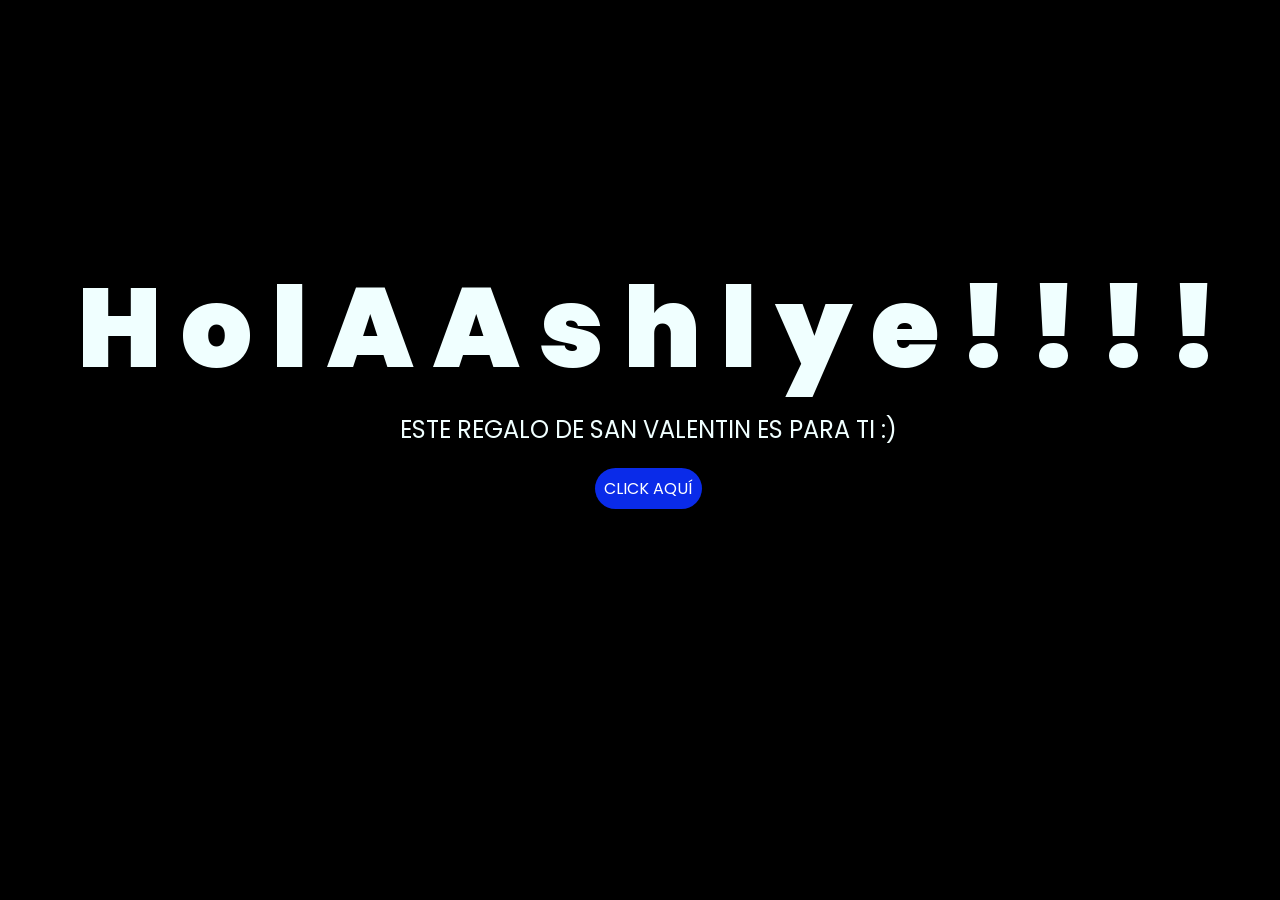
<file: index.html>
<!DOCTYPE html>
<html lang="es">

<head>
    <meta charset="UTF-8">
    <meta http-equiv="X-UA-Compatible" content="IE=edge">
    <meta name="viewport" content="width=device-width, initial-scale=1.0">
    <link rel="stylesheet" href="css/style.css">
    <link rel="icon" href="img/flowers.png" type="image/x-icon">
    <title>Flowers</title>
</head>

<body>
    <div class="greetings">
        <span>H</span>
        <span>o</span>
        <span>l</span>
        <span>A</span>
        <span></span>
        <span> </span>
        <span>A</span>
        <span>s</span>
        <span>h</span>
        <span>l</span>
        <span>y</span>
        <span>e</span>
        <span>!</span>
        <span>!</span>
        <span>!</span>
        <span>!</span>
    </div>
    <div class="description">
        <span>ESTE REGALO DE SAN VALENTIN ES PARA TI :)</span>
    </div>
    <div class="button">
        <button class="botones">
            <a href="flower.html" style="color: #fff;">CLICK AQUÍ</a>
        </button>
    </div>

</body>

</html>
</file>
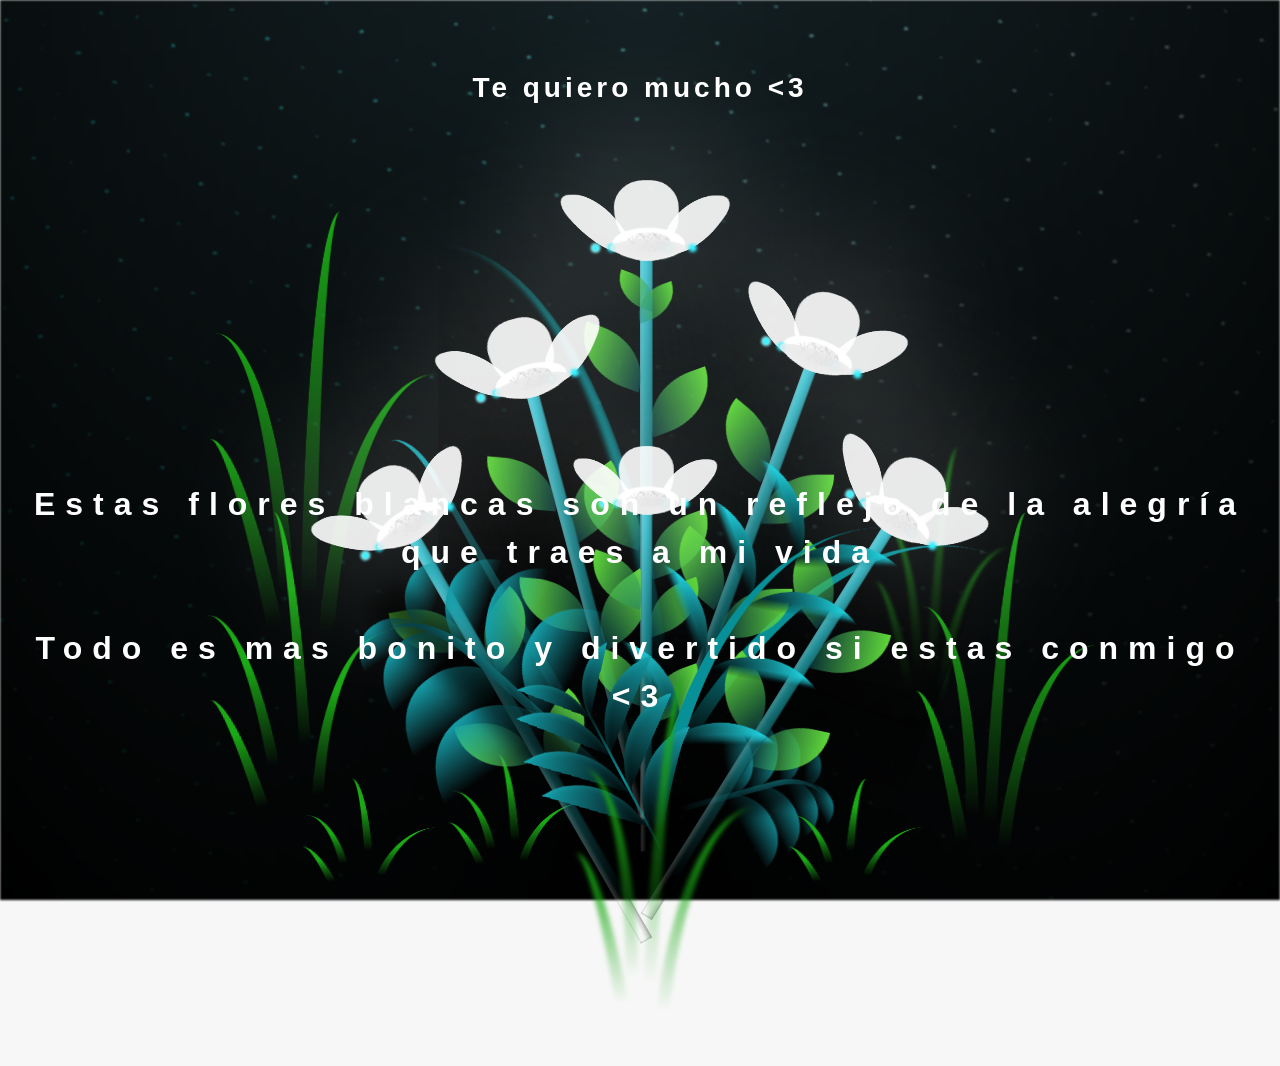
<file: flower.html>
<!DOCTYPE html>
<html lang="es">
  <head>
    <meta charset="UTF-8" />
    <meta http-equiv="X-UA-Compatible" content="IE=edge" />
    <meta name="viewport" content="width=device-width, initial-scale=1.0" />
    <link rel="stylesheet" href="css/main.css" />
    <link rel="icon" href="img/flowers.png" type="image/x-icon" />
    <title>Flower</title>
  </head>
  <body class="container">
    <audio src="sound/d4vd-HereWithMeOfficialMusicVideo.mp3" autoplay></audio>
    <div id="lyrics">
     
    </div>
    <h1 class="titulo">Estas flores blancas son un reflejo de la alegría que traes a mi vida<br> <br>
      Todo es mas bonito y divertido si estas conmigo <3 </h1>
  
    <div class="night"></div>
    <div class="flowers">
      <div class="flower flower--1">
        <div class="flower__leafs flower__leafs--1">
          <div class="flower__leaf flower__leaf--1"></div>
          <div class="flower__leaf flower__leaf--2"></div>
          <div class="flower__leaf flower__leaf--3"></div>
          <div class="flower__leaf flower__leaf--4"></div>
          <div class="flower__white-circle"></div>

          <div class="flower__light flower__light--1"></div>
          <div class="flower__light flower__light--2"></div>
          <div class="flower__light flower__light--3"></div>
          <div class="flower__light flower__light--4"></div>
          <div class="flower__light flower__light--5"></div>
          <div class="flower__light flower__light--6"></div>
          <div class="flower__light flower__light--7"></div>
          <div class="flower__light flower__light--8"></div>
        </div>
        <div class="flower__line">
          <div class="flower__line__leaf flower__line__leaf--1"></div>
          <div class="flower__line__leaf flower__line__leaf--2"></div>
          <div class="flower__line__leaf flower__line__leaf--3"></div>
          <div class="flower__line__leaf flower__line__leaf--4"></div>
          <div class="flower__line__leaf flower__line__leaf--5"></div>
          <div class="flower__line__leaf flower__line__leaf--6"></div>
        </div>
      </div>

      <div class="flower flower--2">
        <div class="flower__leafs flower__leafs--2">
          <div class="flower__leaf flower__leaf--1"></div>
          <div class="flower__leaf flower__leaf--2"></div>
          <div class="flower__leaf flower__leaf--3"></div>
          <div class="flower__leaf flower__leaf--4"></div>
          <div class="flower__white-circle"></div>

          <div class="flower__light flower__light--1"></div>
          <div class="flower__light flower__light--2"></div>
          <div class="flower__light flower__light--3"></div>
          <div class="flower__light flower__light--4"></div>
          <div class="flower__light flower__light--5"></div>
          <div class="flower__light flower__light--6"></div>
          <div class="flower__light flower__light--7"></div>
          <div class="flower__light flower__light--8"></div>
        </div>
        <div class="flower__line">
          <div class="flower__line__leaf flower__line__leaf--1"></div>
          <div class="flower__line__leaf flower__line__leaf--2"></div>
          <div class="flower__line__leaf flower__line__leaf--3"></div>
          <div class="flower__line__leaf flower__line__leaf--4"></div>
        </div>
      </div>

      <div class="flower flower--3">
        <div class="flower__leafs flower__leafs--3">
          <div class="flower__leaf flower__leaf--1"></div>
          <div class="flower__leaf flower__leaf--2"></div>
          <div class="flower__leaf flower__leaf--3"></div>
          <div class="flower__leaf flower__leaf--4"></div>
          <div class="flower__white-circle"></div>

          <div class="flower__light flower__light--1"></div>
          <div class="flower__light flower__light--2"></div>
          <div class="flower__light flower__light--3"></div>
          <div class="flower__light flower__light--4"></div>
          <div class="flower__light flower__light--5"></div>
          <div class="flower__light flower__light--6"></div>
          <div class="flower__light flower__light--7"></div>
          <div class="flower__light flower__light--8"></div>
        </div>
        <div class="flower__line">
          <div class="flower__line__leaf flower__line__leaf--1"></div>
          <div class="flower__line__leaf flower__line__leaf--2"></div>
          <div class="flower__line__leaf flower__line__leaf--3"></div>
          <div class="flower__line__leaf flower__line__leaf--4"></div>
        </div>
      </div>


      <div class="flower flower--4">
        <div class="flower__leafs flower__leafs--4">
          <div class="flower__leaf flower__leaf--1"></div>
          <div class="flower__leaf flower__leaf--2"></div>
          <div class="flower__leaf flower__leaf--3"></div>
          <div class="flower__leaf flower__leaf--4"></div>
          <div class="flower__white-circle"></div>

          <div class="flower__light flower__light--1"></div>
          <div class="flower__light flower__light--2"></div>
          <div class="flower__light flower__light--3"></div>
          <div class="flower__light flower__light--4"></div>
          <div class="flower__light flower__light--5"></div>
          <div class="flower__light flower__light--6"></div>
          <div class="flower__light flower__light--7"></div>
          <div class="flower__light flower__light--8"></div>
        </div>
        <div class="flower__line">
          <div class="flower__line__leaf flower__line__leaf--1"></div>
          <div class="flower__line__leaf flower__line__leaf--2"></div>
          <div class="flower__line__leaf flower__line__leaf--3"></div>
          <div class="flower__line__leaf flower__line__leaf--4"></div>
        </div>
      </div>

      <div class="flower flower--5">
        <div class="flower__leafs flower__leafs--5">
          <div class="flower__leaf flower__leaf--1"></div>
          <div class="flower__leaf flower__leaf--2"></div>
          <div class="flower__leaf flower__leaf--3"></div>
          <div class="flower__leaf flower__leaf--4"></div>
          <div class="flower__white-circle"></div>

          <div class="flower__light flower__light--1"></div>
          <div class="flower__light flower__light--2"></div>
          <div class="flower__light flower__light--3"></div>
          <div class="flower__light flower__light--4"></div>
          <div class="flower__light flower__light--5"></div>
          <div class="flower__light flower__light--6"></div>
          <div class="flower__light flower__light--7"></div>
          <div class="flower__light flower__light--8"></div>
        </div>
        <div class="flower__line">
          <div class="flower__line__leaf flower__line__leaf--1"></div>
          <div class="flower__line__leaf flower__line__leaf--2"></div>
          <div class="flower__line__leaf flower__line__leaf--3"></div>
          <div class="flower__line__leaf flower__line__leaf--4"></div>
        </div>
      </div>

      <div class="flower flower--6">
        <div class="flower__leafs flower__leafs--6">
          <div class="flower__leaf flower__leaf--1"></div>
          <div class="flower__leaf flower__leaf--2"></div>
          <div class="flower__leaf flower__leaf--3"></div>
          <div class="flower__leaf flower__leaf--4"></div>
          <div class="flower__white-circle"></div>

          <div class="flower__light flower__light--1"></div>
          <div class="flower__light flower__light--2"></div>
          <div class="flower__light flower__light--3"></div>
          <div class="flower__light flower__light--4"></div>
          <div class="flower__light flower__light--5"></div>
          <div class="flower__light flower__light--6"></div>
          <div class="flower__light flower__light--7"></div>
          <div class="flower__light flower__light--8"></div>
        </div>
        <div class="flower__line">
          <div class="flower__line__leaf flower__line__leaf--1"></div>
          <div class="flower__line__leaf flower__line__leaf--2"></div>
          <div class="flower__line__leaf flower__line__leaf--3"></div>
          <div class="flower__line__leaf flower__line__leaf--4"></div>
        </div>
      </div>
      <div class="grow-ans" style="--d: 1.2s">
        <div class="flower__g-long">
          <div class="flower__g-long__top"></div>
          <div class="flower__g-long__bottom"></div>
        </div>
      </div>

      <div class="growing-grass">
        <div class="flower__grass flower__grass--1">
          <div class="flower__grass--top"></div>
          <div class="flower__grass--bottom"></div>
          <div class="flower__grass__leaf flower__grass__leaf--1"></div>
          <div class="flower__grass__leaf flower__grass__leaf--2"></div>
          <div class="flower__grass__leaf flower__grass__leaf--3"></div>
          <div class="flower__grass__leaf flower__grass__leaf--4"></div>
          <div class="flower__grass__leaf flower__grass__leaf--5"></div>
          <div class="flower__grass__leaf flower__grass__leaf--6"></div>
          <div class="flower__grass__leaf flower__grass__leaf--7"></div>
          <div class="flower__grass__leaf flower__grass__leaf--8"></div>
          <div class="flower__grass__overlay"></div>
        </div>
      </div>

      <div class="growing-grass">
        <div class="flower__grass flower__grass--2">
          <div class="flower__grass--top"></div>
          <div class="flower__grass--bottom"></div>
          <div class="flower__grass__leaf flower__grass__leaf--1"></div>
          <div class="flower__grass__leaf flower__grass__leaf--2"></div>
          <div class="flower__grass__leaf flower__grass__leaf--3"></div>
          <div class="flower__grass__leaf flower__grass__leaf--4"></div>
          <div class="flower__grass__leaf flower__grass__leaf--5"></div>
          <div class="flower__grass__leaf flower__grass__leaf--6"></div>
          <div class="flower__grass__leaf flower__grass__leaf--7"></div>
          <div class="flower__grass__leaf flower__grass__leaf--8"></div>
          <div class="flower__grass__overlay"></div>
        </div>
      </div>

      <div class="grow-ans" style="--d: 2.4s">
        <div class="flower__g-right flower__g-right--1">
          <div class="leaf"></div>
        </div>
      </div>

      <div class="grow-ans" style="--d: 2.8s">
        <div class="flower__g-right flower__g-right--2">
          <div class="leaf"></div>
        </div>
      </div>

      <div class="grow-ans" style="--d: 2.8s">
        <div class="flower__g-front">
          <div
            class="flower__g-front__leaf-wrapper flower__g-front__leaf-wrapper--1"
          >
            <div class="flower__g-front__leaf"></div>
          </div>
          <div
            class="flower__g-front__leaf-wrapper flower__g-front__leaf-wrapper--2"
          >
            <div class="flower__g-front__leaf"></div>
          </div>
          <div
            class="flower__g-front__leaf-wrapper flower__g-front__leaf-wrapper--3"
          >
            <div class="flower__g-front__leaf"></div>
          </div>
          <div
            class="flower__g-front__leaf-wrapper flower__g-front__leaf-wrapper--4"
          >
            <div class="flower__g-front__leaf"></div>
          </div>
          <div
            class="flower__g-front__leaf-wrapper flower__g-front__leaf-wrapper--5"
          >
            <div class="flower__g-front__leaf"></div>
          </div>
          <div
            class="flower__g-front__leaf-wrapper flower__g-front__leaf-wrapper--6"
          >
            <div class="flower__g-front__leaf"></div>
          </div>
          <div
            class="flower__g-front__leaf-wrapper flower__g-front__leaf-wrapper--7"
          >
            <div class="flower__g-front__leaf"></div>
          </div>
          <div
            class="flower__g-front__leaf-wrapper flower__g-front__leaf-wrapper--8"
          >
            <div class="flower__g-front__leaf"></div>
          </div>
          <div class="flower__g-front__line"></div>
        </div>
      </div>

      <div class="grow-ans" style="--d: 3.2s">
        <div class="flower__g-fr">
          <div class="leaf"></div>
          <div class="flower__g-fr__leaf flower__g-fr__leaf--1"></div>
          <div class="flower__g-fr__leaf flower__g-fr__leaf--2"></div>
          <div class="flower__g-fr__leaf flower__g-fr__leaf--3"></div>
          <div class="flower__g-fr__leaf flower__g-fr__leaf--4"></div>
          <div class="flower__g-fr__leaf flower__g-fr__leaf--5"></div>
          <div class="flower__g-fr__leaf flower__g-fr__leaf--6"></div>
          <div class="flower__g-fr__leaf flower__g-fr__leaf--7"></div>
          <div class="flower__g-fr__leaf flower__g-fr__leaf--8"></div>
        </div>
      </div>

      <div class="long-g long-g--0">
        <div class="grow-ans" style="--d: 3s">
          <div class="leaf leaf--0"></div>
        </div>
        <div class="grow-ans" style="--d: 2.2s">
          <div class="leaf leaf--1"></div>
        </div>
        <div class="grow-ans" style="--d: 3.4s">
          <div class="leaf leaf--2"></div>
        </div>
        <div class="grow-ans" style="--d: 3.6s">
          <div class="leaf leaf--3"></div>
        </div>
      </div>

      <div class="long-g long-g--1">
        <div class="grow-ans" style="--d: 3.6s">
          <div class="leaf leaf--0"></div>
        </div>
        <div class="grow-ans" style="--d: 3.8s">
          <div class="leaf leaf--1"></div>
        </div>
        <div class="grow-ans" style="--d: 4s">
          <div class="leaf leaf--2"></div>
        </div>
        <div class="grow-ans" style="--d: 4.2s">
          <div class="leaf leaf--3"></div>
        </div>
      </div>

      <div class="long-g long-g--2">
        <div class="grow-ans" style="--d: 4s">
          <div class="leaf leaf--0"></div>
        </div>
        <div class="grow-ans" style="--d: 4.2s">
          <div class="leaf leaf--1"></div>
        </div>
        <div class="grow-ans" style="--d: 4.4s">
          <div class="leaf leaf--2"></div>
        </div>
        <div class="grow-ans" style="--d: 4.6s">
          <div class="leaf leaf--3"></div>
        </div>
      </div>

      <div class="long-g long-g--3">
        <div class="grow-ans" style="--d: 4s">
          <div class="leaf leaf--0"></div>
        </div>
        <div class="grow-ans" style="--d: 4.2s">
          <div class="leaf leaf--1"></div>
        </div>
        <div class="grow-ans" style="--d: 3s">
          <div class="leaf leaf--2"></div>
        </div>
        <div class="grow-ans" style="--d: 3.6s">
          <div class="leaf leaf--3"></div>
        </div>
      </div>

      <div class="long-g long-g--4">
        <div class="grow-ans" style="--d: 4s">
          <div class="leaf leaf--0"></div>
        </div>
        <div class="grow-ans" style="--d: 4.2s">
          <div class="leaf leaf--1"></div>
        </div>
        <div class="grow-ans" style="--d: 3s">
          <div class="leaf leaf--2"></div>
        </div>
        <div class="grow-ans" style="--d: 3.6s">
          <div class="leaf leaf--3"></div>
        </div>
      </div>

      <div class="long-g long-g--5">
        <div class="grow-ans" style="--d: 4s">
          <div class="leaf leaf--0"></div>
        </div>
        <div class="grow-ans" style="--d: 4.2s">
          <div class="leaf leaf--1"></div>
        </div>
        <div class="grow-ans" style="--d: 3s">
          <div class="leaf leaf--2"></div>
        </div>
        <div class="grow-ans" style="--d: 3.6s">
          <div class="leaf leaf--3"></div>
        </div>
      </div>

      <div class="long-g long-g--6">
        <div class="grow-ans" style="--d: 4.2s">
          <div class="leaf leaf--0"></div>
        </div>
        <div class="grow-ans" style="--d: 4.4s">
          <div class="leaf leaf--1"></div>
        </div>
        <div class="grow-ans" style="--d: 4.6s">
          <div class="leaf leaf--2"></div>
        </div>
        <div class="grow-ans" style="--d: 4.8s">
          <div class="leaf leaf--3"></div>
        </div>
      </div>

      <div class="long-g long-g--7">
        <div class="grow-ans" style="--d: 3s">
          <div class="leaf leaf--0"></div>
        </div>
        <div class="grow-ans" style="--d: 3.2s">
          <div class="leaf leaf--1"></div>
        </div>
        <div class="grow-ans" style="--d: 3.5s">
          <div class="leaf leaf--2"></div>
        </div>
        <div class="grow-ans" style="--d: 3.6s">
          <div class="leaf leaf--3"></div>
        </div>
      </div>
    </div>
    <script src="anim.js"></script>
    <script src="main.js"></script>
  </body>
</html>
</file>
<file: css/style.css>
@import url('https://fonts.googleapis.com/css2?family=Poppins:ital,wght@0,500;1,900&display=swap');
*{
    font-family: 'Poppins',cursive;
}
body{
    color: azure;
    width: 100%;
    height: 82vh;
    display: flex;
    flex-direction: column;
    align-items: center;
    justify-content: center;
    background-color: black;
    /* padding-top: -30; */
}

.botones{
    padding: 9px;
    border-radius: 80px;
    background-color: transparent;
    border: none;
}

.botones a{
    background-color: #0a2be9;
    padding: 9px;
    border-radius: 80px;
    -webkit-border-radius: 80px;
    -moz-border-radius: 80px;
    -ms-border-radius: 80px;
    -o-border-radius: 80px;

}

.botones a:focus{
    background-color: rgb(50, 194, 194);
}

.greetings{
    font-size: 7rem;
    font-weight: 900;
}
.greetings > span{
    animation: glow 2.5s ease-in-out infinite;
}
@keyframes glow{
    0%, 100%{
        color: #fff;
        text-shadow: 0 0 12px #39c6d6, 0 0 50px #39c6d6, 0 0 100px #39c6d6;
    }
    10%, 90%{
        color: #111;
        text-shadow: none;
    }
}
.greetings > span:nth-child(2){
    animation-delay: .2s ;
}
.greetings > span:nth-child(3){
    animation-delay: .4s ;
}
.greetings > span:nth-child(4){
    animation-delay: .6s;
}
.greetings > span:nth-child(5){
    animation-delay: .8s;
}
.greetings > span:nth-child(6){
    animation-delay: 1s;
}
.greetings > span:nth-child(7){
    animation-delay: 1.2s;
}
.greetings > span:nth-child(8){
    animation-delay: 1.4s;
}
.greetings > span:nth-child(9){
    animation-delay: 1.6s;
}
.greetings > span:nth-child(10){
    animation-delay: 1.8s;
}
.greetings > span:nth-child(11){
    animation-delay: 2s;
}
.greetings > span:nth-child(12){
    animation-delay: 2.2s;
}
.greetings > span:nth-child(13){
    animation-delay: 2.4s;
}
.greetings > span:nth-child(14){
    animation-delay: 2.6s;
}
.greetings > span:nth-child(15){
    animation-delay: 2.8s;
}
.greetings > span:nth-child(16){
    animation-delay: 3s;
}

.description{
    font-size: 1.5rem;
    margin-bottom: 20px;
}

.button a{
    text-decoration: none;
    font-size: 1rem;
    color: #111;
}

@media screen and (max-width:574px){
    .greetings{
        display: block;
        font-size: 4rem;
        font-weight: 800;
        text-align: center;
    }
    .description{
        font-size: 2rem;
    }
    
    .button a{
        font-size: 1rem;
    }
}
</file>
<file: css/main.css>
*,
*::after,
*::before {
  padding: 0;
  margin: 0;
  box-sizing: border-box;
}

:root {
  --dark-color: #000;
}

body {
  display: flex;
  align-items: flex-end;
  justify-content: center;
  min-height: 100vh;
  background-color: var(--dark-color);
  overflow: hidden;
  perspective: 1000px;
}

#lyrics {
  font-size: 28px;
  font-family: "Franklin Gothic Medium", "Arial Narrow", Arial, sans-serif;
  color: white;
  position: absolute;
  top: 8vh;
  left: 50%;
  transform: translateX(-50%);
  width: min(90vw, 1000px);
  text-align: center;
  z-index: 1000;
  font-weight: bold;
  letter-spacing: 4px;
  opacity: 0;
  animation: fadeIn 3s ease-in-out forwards;
}
@media only screen and (max-width: 600px) {
  /* Estilos específicos para dispositivos con un ancho máximo de 600px */
  #lyrics {
      font-size: 18px;
      top: 6vh;
      width: 92vw;
      letter-spacing: 2px;
  }

}
.titulo {
  margin-bottom: 180px;
  font-family: "Arial Narrow", Arial, sans-serif;
  color: white;
  position: absolute;
  font-weight: bold;
  letter-spacing: 10px;
  opacity: 0;
  animation: fadeIn 3s ease-in-out forwards;
  text-align: center;
  z-index: 1000;
}
@keyframes fadeIn {
  from {
    opacity: 0;
  }
  to {
    opacity: 1;
  }
}

.night {
  z-index: -1;
  position: absolute;
  left: 50%;
  top: 0;
  transform: translateX(-50%);
  width: 100%;
  height: 100%;
  filter: blur(0.1vmin);
  background-image: radial-gradient(
      ellipse at top,
      transparent 0%,
      var(--dark-color)
    ),
    radial-gradient(
      ellipse at bottom,
      var(--dark-color),
      rgba(145, 233, 255, 0.2)
    ),
    repeating-linear-gradient(
      220deg,
      rgb(0, 0, 0) 0px,
      rgb(0, 0, 0) 19px,
      transparent 19px,
      transparent 22px
    ),
    repeating-linear-gradient(
      189deg,
      rgb(0, 0, 0) 0px,
      rgb(0, 0, 0) 19px,
      transparent 19px,
      transparent 22px
    ),
    repeating-linear-gradient(
      148deg,
      rgb(0, 0, 0) 0px,
      rgb(0, 0, 0) 19px,
      transparent 19px,
      transparent 22px
    ),
    linear-gradient(90deg, rgb(0, 255, 250), rgb(240, 240, 240));
}

.flowers {
  position: relative;
  transform: scale(0.9);
  /*margin-bottom: 100px;
  */
}

@media only screen and (max-width: 600px) {
  /* Estilos específicos para dispositivos con un ancho máximo de 600px */
.flowers {
      font-size: 18px;
      margin-bottom: 35%;
      letter-spacing: 2px;
      transform: scale(1.0);
}

}

.flower {
  position: absolute;
  bottom: 10vmin;
  transform-origin: bottom center;
  z-index: 10;
  --fl-speed: 0.8s;
}
.flower--1 {
  left: 6%;
  -webkit-animation: moving-flower-1 4s linear infinite;
  animation: moving-flower-1 4s linear infinite;
}
.flower--1 .flower__line {
  height: 70vmin;
  -webkit-animation-delay: 0.3s;
  animation-delay: 0.3s;
}
.flower--1 .flower__line__leaf--1 {
  -webkit-animation: blooming-leaf-right var(--fl-speed) 1.6s backwards;
  animation: blooming-leaf-right var(--fl-speed) 1.6s backwards;
}
.flower--1 .flower__line__leaf--2 {
  -webkit-animation: blooming-leaf-right var(--fl-speed) 1.4s backwards;
  animation: blooming-leaf-right var(--fl-speed) 1.4s backwards;
}
.flower--1 .flower__line__leaf--3 {
  -webkit-animation: blooming-leaf-left var(--fl-speed) 1.2s backwards;
  animation: blooming-leaf-left var(--fl-speed) 1.2s backwards;
}
.flower--1 .flower__line__leaf--4 {
  -webkit-animation: blooming-leaf-left var(--fl-speed) 1s backwards;
  animation: blooming-leaf-left var(--fl-speed) 1s backwards;
}
.flower--1 .flower__line__leaf--5 {
  -webkit-animation: blooming-leaf-right var(--fl-speed) 1.8s backwards;
  animation: blooming-leaf-right var(--fl-speed) 1.8s backwards;
}
.flower--1 .flower__line__leaf--6 {
  -webkit-animation: blooming-leaf-left var(--fl-speed) 2s backwards;
  animation: blooming-leaf-left var(--fl-speed) 2s backwards;
}
.flower--2 {
  left: 27%;
  transform: rotate(20deg);
  -webkit-animation: moving-flower-2 4s linear infinite;
  animation: moving-flower-2 4s linear infinite;
}
.flower--2 .flower__line {
  height: 60vmin;
  -webkit-animation-delay: 0.6s;
  animation-delay: 0.6s;
}
.flower--2 .flower__line__leaf--1 {
  -webkit-animation: blooming-leaf-right var(--fl-speed) 1.9s backwards;
  animation: blooming-leaf-right var(--fl-speed) 1.9s backwards;
}
.flower--2 .flower__line__leaf--2 {
  -webkit-animation: blooming-leaf-right var(--fl-speed) 1.7s backwards;
  animation: blooming-leaf-right var(--fl-speed) 1.7s backwards;
}
.flower--2 .flower__line__leaf--3 {
  -webkit-animation: blooming-leaf-left var(--fl-speed) 1.5s backwards;
  animation: blooming-leaf-left var(--fl-speed) 1.5s backwards;
}
.flower--2 .flower__line__leaf--4 {
  -webkit-animation: blooming-leaf-left var(--fl-speed) 1.3s backwards;
  animation: blooming-leaf-left var(--fl-speed) 1.3s backwards;
}
.flower--3 {
  left: 50%;
  transform: rotate(-15deg);
  -webkit-animation: moving-flower-3 4s linear infinite;
  animation: moving-flower-3 4s linear infinite;
}
.flower--3 .flower__line {
  -webkit-animation-delay: 0.9s;
  animation-delay: 0.9s;
}
.flower--3 .flower__line__leaf--1 {
  -webkit-animation: blooming-leaf-right var(--fl-speed) 2.5s backwards;
  animation: blooming-leaf-right var(--fl-speed) 2.5s backwards;
}
.flower--3 .flower__line__leaf--2 {
  -webkit-animation: blooming-leaf-right var(--fl-speed) 2.3s backwards;
  animation: blooming-leaf-right var(--fl-speed) 2.3s backwards;
}
.flower--3 .flower__line__leaf--3 {
  -webkit-animation: blooming-leaf-left var(--fl-speed) 2.1s backwards;
  animation: blooming-leaf-left var(--fl-speed) 2.1s backwards;
}
.flower--3 .flower__line__leaf--4 {
  -webkit-animation: blooming-leaf-left var(--fl-speed) 1.9s backwards;
  animation: blooming-leaf-left var(--fl-speed) 1.9s backwards;
}
.flower--4 {
  bottom: -2vmin;
  left: 73%;
  transform: rotate(32deg);
  -webkit-animation: moving-flower-2 4s linear infinite;
  animation: moving-flower-2 4s linear infinite;
}
.flower--4 .flower__line {
  height: 57vmin;
  -webkit-animation-delay: 1.1s;
  animation-delay: 1.1s;
}
.flower--4 .flower__line__leaf--1 {
  -webkit-animation: blooming-leaf-right var(--fl-speed) 2.2s backwards;
  animation: blooming-leaf-right var(--fl-speed) 2.2s backwards;
}
.flower--4 .flower__line__leaf--2 {
  -webkit-animation: blooming-leaf-right var(--fl-speed) 2s backwards;
  animation: blooming-leaf-right var(--fl-speed) 2s backwards;
}
.flower--4 .flower__line__leaf--3 {
  -webkit-animation: blooming-leaf-left var(--fl-speed) 1.8s backwards;
  animation: blooming-leaf-left var(--fl-speed) 1.8s backwards;
}
.flower--4 .flower__line__leaf--4 {
  -webkit-animation: blooming-leaf-left var(--fl-speed) 1.6s backwards;
  animation: blooming-leaf-left var(--fl-speed) 1.6s backwards;
}
.flower--5 {
  bottom: -5vmin;
  left: 94%;
  transform: rotate(-30deg);
  -webkit-animation: moving-flower-3 4s linear infinite;
  animation: moving-flower-3 4s linear infinite;
}
.flower--5 .flower__line {
  height: 58vmin;
  -webkit-animation-delay: 1.3s;
  animation-delay: 1.3s;
}
.flower--5 .flower__line__leaf--1 {
  -webkit-animation: blooming-leaf-right var(--fl-speed) 2.4s backwards;
  animation: blooming-leaf-right var(--fl-speed) 2.4s backwards;
}
.flower--5 .flower__line__leaf--2 {
  -webkit-animation: blooming-leaf-right var(--fl-speed) 2.2s backwards;
  animation: blooming-leaf-right var(--fl-speed) 2.2s backwards;
}
.flower--5 .flower__line__leaf--3 {
  -webkit-animation: blooming-leaf-left var(--fl-speed) 2s backwards;
  animation: blooming-leaf-left var(--fl-speed) 2s backwards;
}
.flower--5 .flower__line__leaf--4 {
  -webkit-animation: blooming-leaf-left var(--fl-speed) 1.8s backwards;
  animation: blooming-leaf-left var(--fl-speed) 1.8s backwards;
}
.flower--6 {
  bottom: 6vmin;
  left: 50%;
  transform: rotate(0deg) scale(0.85);
  -webkit-animation: moving-flower-1 4s linear infinite;
  animation: moving-flower-1 4s linear infinite;
}
.flower--6 .flower__line {
  height: 50vmin;
  -webkit-animation-delay: 1.5s;
  animation-delay: 1.5s;
}
.flower--6 .flower__line__leaf--1 {
  -webkit-animation: blooming-leaf-right var(--fl-speed) 2.6s backwards;
  animation: blooming-leaf-right var(--fl-speed) 2.6s backwards;
}
.flower--6 .flower__line__leaf--2 {
  -webkit-animation: blooming-leaf-right var(--fl-speed) 2.4s backwards;
  animation: blooming-leaf-right var(--fl-speed) 2.4s backwards;
}
.flower--6 .flower__line__leaf--3 {
  -webkit-animation: blooming-leaf-left var(--fl-speed) 2.2s backwards;
  animation: blooming-leaf-left var(--fl-speed) 2.2s backwards;
}
.flower--6 .flower__line__leaf--4 {
  -webkit-animation: blooming-leaf-left var(--fl-speed) 2s backwards;
  animation: blooming-leaf-left var(--fl-speed) 2s backwards;
}
@media only screen and (max-width: 600px) {
  .flower--1 { left: 14%; }
  .flower--2 { left: 32%; }
  .flower--3 { left: 50%; }
  .flower--4 { left: 68%; }
  .flower--5 { left: 86%; }
  .flower--6 { left: 50%; bottom: 4vmin; }
}
.flower__leafs {
  position: relative;
  -webkit-animation: blooming-flower 2s backwards;
  animation: blooming-flower 2s backwards;
}
.flower__leafs--1 {
  -webkit-animation-delay: 1.1s;
  animation-delay: 1.1s;
}
.flower__leafs--2 {
  -webkit-animation-delay: 1.4s;
  animation-delay: 1.4s;
}
.flower__leafs--3 {
  -webkit-animation-delay: 1.7s;
  animation-delay: 1.7s;
}
.flower__leafs--4 {
  -webkit-animation-delay: 2s;
  animation-delay: 2s;
}
.flower__leafs--5 {
  -webkit-animation-delay: 2.3s;
  animation-delay: 2.3s;
}
.flower__leafs--6 {
  -webkit-animation-delay: 2.6s;
  animation-delay: 2.6s;
}
.flower__leafs::after {
  content: "";
  position: absolute;
  left: 0;
  top: 0;
  transform: translate(-50%, -100%);
  width: 8vmin;
  height: 8vmin;
  background-color: #ffffff;
  /* background-color: #fd2525; */
  filter: blur(10vmin);
}
.flower__leaf {
  position: absolute;
  bottom: 0;
  left: 50%;
  width: 8vmin;
  height: 11vmin;
  border-radius: 51% 49% 47% 53%/44% 45% 55% 69%;
  background-color: #253bfd;
  background-color: #ffffff;
  transform-origin: bottom center;
  opacity: 0.9;
  box-shadow: inset 0 0 2vmin rgba(255, 255, 255, 0.5);
}
.flower__leaf--1 {
  transform: translate(-10%, 1%) rotateY(40deg) rotateX(-50deg);
}
.flower__leaf--2 {
  transform: translate(-50%, -4%) rotateX(40deg);
}
.flower__leaf--3 {
  transform: translate(-90%, 0%) rotateY(45deg) rotateX(50deg);
}
.flower__leaf--4 {
  width: 8vmin;
  height: 8vmin;
  transform-origin: bottom left;
  border-radius: 4vmin 10vmin 4vmin 4vmin;
  transform: translate(0%, 18%) rotateX(70deg) rotate(-43deg);
  background-color: #e6e6e6;
  z-index: 1;
  opacity: 0.8;
}
.flower__white-circle {
  position: absolute;
  left: -3.5vmin;
  top: -3vmin;
  width: 9vmin;
  height: 4vmin;
  border-radius: 50%;
  background-color: #fff;
}
.flower__white-circle::after {
  content: "";
  position: absolute;
  left: 50%;
  top: 45%;
  transform: translate(-50%, -50%);
  width: 60%;
  height: 60%;
  border-radius: inherit;
  background-image: repeating-linear-gradient(
      135deg,
      rgba(0, 0, 0, 0.03) 0px,
      rgba(0, 0, 0, 0.03) 1px,
      transparent 1px,
      transparent 12px
    ),
    repeating-linear-gradient(
      45deg,
      rgba(0, 0, 0, 0.03) 0px,
      rgba(0, 0, 0, 0.03) 1px,
      transparent 1px,
      transparent 12px
    ),
    repeating-linear-gradient(
      67.5deg,
      rgba(0, 0, 0, 0.03) 0px,
      rgba(0, 0, 0, 0.03) 1px,
      transparent 1px,
      transparent 12px
    ),
    repeating-linear-gradient(
      135deg,
      rgba(0, 0, 0, 0.03) 0px,
      rgba(0, 0, 0, 0.03) 1px,
      transparent 1px,
      transparent 12px
    ),
    repeating-linear-gradient(
      45deg,
      rgba(0, 0, 0, 0.03) 0px,
      rgba(0, 0, 0, 0.03) 1px,
      transparent 1px,
      transparent 12px
    ),
    repeating-linear-gradient(
      112.5deg,
      rgba(0, 0, 0, 0.03) 0px,
      rgba(0, 0, 0, 0.03) 1px,
      transparent 1px,
      transparent 12px
    ),
    repeating-linear-gradient(
      112.5deg,
      rgba(0, 0, 0, 0.03) 0px,
      rgba(0, 0, 0, 0.03) 1px,
      transparent 1px,
      transparent 12px
    ),
    repeating-linear-gradient(
      45deg,
      rgba(0, 0, 0, 0.03) 0px,
      rgba(0, 0, 0, 0.03) 1px,
      transparent 1px,
      transparent 12px
    ),
    repeating-linear-gradient(
      22.5deg,
      rgba(0, 0, 0, 0.03) 0px,
      rgba(0, 0, 0, 0.03) 1px,
      transparent 1px,
      transparent 12px
    ),
    repeating-linear-gradient(
      45deg,
      rgba(0, 0, 0, 0.03) 0px,
      rgba(0, 0, 0, 0.03) 1px,
      transparent 1px,
      transparent 12px
    ),
    repeating-linear-gradient(
      22.5deg,
      rgba(0, 0, 0, 0.03) 0px,
      rgba(0, 0, 0, 0.03) 1px,
      transparent 1px,
      transparent 12px
    ),
    repeating-linear-gradient(
      135deg,
      rgba(0, 0, 0, 0.03) 0px,
      rgba(0, 0, 0, 0.03) 1px,
      transparent 1px,
      transparent 12px
    ),
    repeating-linear-gradient(
      157.5deg,
      rgba(0, 0, 0, 0.03) 0px,
      rgba(0, 0, 0, 0.03) 1px,
      transparent 1px,
      transparent 12px
    ),
    repeating-linear-gradient(
      67.5deg,
      rgba(0, 0, 0, 0.03) 0px,
      rgba(0, 0, 0, 0.03) 1px,
      transparent 1px,
      transparent 12px
    ),
    repeating-linear-gradient(
      67.5deg,
      rgba(0, 0, 0, 0.03) 0px,
      rgba(0, 0, 0, 0.03) 1px,
      transparent 1px,
      transparent 12px
    ),
    linear-gradient(90deg, rgb(255, 255, 255), rgb(230, 230, 230));
}
.flower__line {
  height: 55vmin;
  width: 1.5vmin;
  background-image: linear-gradient(
      to left,
      rgba(0, 0, 0, 0.2),
      transparent,
      rgba(255, 255, 255, 0.2)
    ),
    linear-gradient(to top, transparent 10%, #14757a, #39c6d6);
  box-shadow: inset 0 0 2px rgba(0, 0, 0, 0.5);
  -webkit-animation: grow-flower-tree 4s backwards;
  animation: grow-flower-tree 4s backwards;
}
.flower__line__leaf {
  --w: 7vmin;
  --h: calc(var(--w) + 2vmin);
  position: absolute;
  top: 20%;
  left: 90%;
  width: var(--w);
  height: var(--h);
  border-top-right-radius: var(--h);
  border-bottom-left-radius: var(--h);
  background-image: linear-gradient(to top, rgba(20, 117, 122, 0.4), #5ed639);
}
.flower__line__leaf--1 {
  transform: rotate(70deg) rotateY(30deg);
}
.flower__line__leaf--2 {
  top: 45%;
  transform: rotate(70deg) rotateY(30deg);
}
.flower__line__leaf--3,
.flower__line__leaf--4,
.flower__line__leaf--6 {
  border-top-right-radius: 0;
  border-bottom-left-radius: 0;
  border-top-left-radius: var(--h);
  border-bottom-right-radius: var(--h);
  left: -460%;
  top: 12%;
  transform: rotate(-70deg) rotateY(30deg);
}
.flower__line__leaf--4 {
  top: 40%;
}
.flower__line__leaf--5 {
  top: 0;
  transform-origin: left;
  transform: rotate(70deg) rotateY(30deg) scale(0.6);
}
.flower__line__leaf--6 {
  top: -2%;
  left: -450%;
  transform-origin: right;
  transform: rotate(-70deg) rotateY(30deg) scale(0.6);
}
.flower__light {
  position: absolute;
  bottom: 0vmin;
  width: 1vmin;
  height: 1vmin;
  background-color: rgb(255, 255, 255);
  border-radius: 50%;
  filter: blur(0.2vmin);
  -webkit-animation: light-ans 4s linear infinite backwards;
  animation: light-ans 4s linear infinite backwards;
}
.flower__light:nth-child(odd) {
  background-color: #23f0ff;
}
.flower__light--1 {
  left: -2vmin;
  -webkit-animation-delay: 1s;
  animation-delay: 1s;
}
.flower__light--2 {
  left: 3vmin;
  -webkit-animation-delay: 0.5s;
  animation-delay: 0.5s;
}
.flower__light--3 {
  left: -6vmin;
  -webkit-animation-delay: 0.3s;
  animation-delay: 0.3s;
}
.flower__light--4 {
  left: 6vmin;
  -webkit-animation-delay: 0.9s;
  animation-delay: 0.9s;
}
.flower__light--5 {
  left: -1vmin;
  -webkit-animation-delay: 1.5s;
  animation-delay: 1.5s;
}
.flower__light--6 {
  left: -4vmin;
  -webkit-animation-delay: 3s;
  animation-delay: 3s;
}
.flower__light--7 {
  left: 3vmin;
  -webkit-animation-delay: 2s;
  animation-delay: 2s;
}
.flower__light--8 {
  left: -6vmin;
  -webkit-animation-delay: 3.5s;
  animation-delay: 3.5s;
}
.flower__grass {
  --c: #159faa;
  --line-w: 1.5vmin;
  position: absolute;
  bottom: 12vmin;
  left: -7vmin;
  display: flex;
  flex-direction: column;
  align-items: flex-end;
  z-index: 20;
  transform-origin: bottom center;
  transform: rotate(-48deg) rotateY(40deg);
}
.flower__grass--1 {
  -webkit-animation: moving-grass 2s linear infinite;
  animation: moving-grass 2s linear infinite;
}
.flower__grass--2 {
  left: 2vmin;
  bottom: 10vmin;
  transform: scale(0.5) rotate(75deg) rotateX(10deg) rotateY(-200deg);
  opacity: 0.8;
  z-index: 0;
  -webkit-animation: moving-grass--2 1.5s linear infinite;
  animation: moving-grass--2 1.5s linear infinite;
}
.flower__grass--top {
  width: 7vmin;
  height: 10vmin;
  border-top-right-radius: 100%;
  border-right: var(--line-w) solid var(--c);
  transform-origin: bottom center;
  transform: rotate(-2deg);
}
.flower__grass--bottom {
  margin-top: -2px;
  width: var(--line-w);
  height: 25vmin;
  background-image: linear-gradient(to top, transparent, var(--c));
}
.flower__grass__leaf {
  --size: 10vmin;
  position: absolute;
  width: calc(var(--size) * 2.1);
  height: var(--size);
  border-top-left-radius: var(--size);
  border-top-right-radius: var(--size);
  background-image: linear-gradient(
    to top,
    transparent,
    transparent 30%,
    var(--c)
  );
  z-index: 100;
}
.flower__grass__leaf--1 {
  top: -6%;
  left: 30%;
  --size: 6vmin;
  transform: rotate(-20deg);
  -webkit-animation: growing-grass-ans--1 2s 2.6s backwards;
  animation: growing-grass-ans--1 2s 2.6s backwards;
}
@-webkit-keyframes growing-grass-ans--1 {
  0% {
    transform-origin: bottom left;
    transform: rotate(-20deg) scale(0);
  }
}
@keyframes growing-grass-ans--1 {
  0% {
    transform-origin: bottom left;
    transform: rotate(-20deg) scale(0);
  }
}
.flower__grass__leaf--2 {
  top: -5%;
  left: -110%;
  --size: 6vmin;
  transform: rotate(10deg);
  -webkit-animation: growing-grass-ans--2 2s 2.4s linear backwards;
  animation: growing-grass-ans--2 2s 2.4s linear backwards;
}
@-webkit-keyframes growing-grass-ans--2 {
  0% {
    transform-origin: bottom right;
    transform: rotate(10deg) scale(0);
  }
}
@keyframes growing-grass-ans--2 {
  0% {
    transform-origin: bottom right;
    transform: rotate(10deg) scale(0);
  }
}
.flower__grass__leaf--3 {
  top: 5%;
  left: 60%;
  --size: 8vmin;
  transform: rotate(-18deg) rotateX(-20deg);
  -webkit-animation: growing-grass-ans--3 2s 2.2s linear backwards;
  animation: growing-grass-ans--3 2s 2.2s linear backwards;
}
@-webkit-keyframes growing-grass-ans--3 {
  0% {
    transform-origin: bottom left;
    transform: rotate(-18deg) rotateX(-20deg) scale(0);
  }
}
@keyframes growing-grass-ans--3 {
  0% {
    transform-origin: bottom left;
    transform: rotate(-18deg) rotateX(-20deg) scale(0);
  }
}
.flower__grass__leaf--4 {
  top: 6%;
  left: -135%;
  --size: 8vmin;
  transform: rotate(2deg);
  -webkit-animation: growing-grass-ans--4 2s 2s linear backwards;
  animation: growing-grass-ans--4 2s 2s linear backwards;
}
@-webkit-keyframes growing-grass-ans--4 {
  0% {
    transform-origin: bottom right;
    transform: rotate(2deg) scale(0);
  }
}
@keyframes growing-grass-ans--4 {
  0% {
    transform-origin: bottom right;
    transform: rotate(2deg) scale(0);
  }
}
.flower__grass__leaf--5 {
  top: 20%;
  left: 60%;
  --size: 10vmin;
  transform: rotate(-24deg) rotateX(-20deg);
  -webkit-animation: growing-grass-ans--5 2s 1.8s linear backwards;
  animation: growing-grass-ans--5 2s 1.8s linear backwards;
}
@-webkit-keyframes growing-grass-ans--5 {
  0% {
    transform-origin: bottom left;
    transform: rotate(-24deg) rotateX(-20deg) scale(0);
  }
}
@keyframes growing-grass-ans--5 {
  0% {
    transform-origin: bottom left;
    transform: rotate(-24deg) rotateX(-20deg) scale(0);
  }
}
.flower__grass__leaf--6 {
  top: 22%;
  left: -180%;
  --size: 10vmin;
  transform: rotate(10deg);
  -webkit-animation: growing-grass-ans--6 2s 1.6s linear backwards;
  animation: growing-grass-ans--6 2s 1.6s linear backwards;
}
@-webkit-keyframes growing-grass-ans--6 {
  0% {
    transform-origin: bottom right;
    transform: rotate(10deg) scale(0);
  }
}
@keyframes growing-grass-ans--6 {
  0% {
    transform-origin: bottom right;
    transform: rotate(10deg) scale(0);
  }
}
.flower__grass__leaf--7 {
  top: 39%;
  left: 70%;
  --size: 10vmin;
  transform: rotate(-10deg);
  -webkit-animation: growing-grass-ans--7 2s 1.4s linear backwards;
  animation: growing-grass-ans--7 2s 1.4s linear backwards;
}
@-webkit-keyframes growing-grass-ans--7 {
  0% {
    transform-origin: bottom left;
    transform: rotate(-10deg) scale(0);
  }
}
@keyframes growing-grass-ans--7 {
  0% {
    transform-origin: bottom left;
    transform: rotate(-10deg) scale(0);
  }
}
.flower__grass__leaf--8 {
  top: 40%;
  left: -215%;
  --size: 11vmin;
  transform: rotate(10deg);
  -webkit-animation: growing-grass-ans--8 2s 1.2s linear backwards;
  animation: growing-grass-ans--8 2s 1.2s linear backwards;
}
@-webkit-keyframes growing-grass-ans--8 {
  0% {
    transform-origin: bottom right;
    transform: rotate(10deg) scale(0);
  }
}
@keyframes growing-grass-ans--8 {
  0% {
    transform-origin: bottom right;
    transform: rotate(10deg) scale(0);
  }
}
.flower__grass__overlay {
  position: absolute;
  top: -10%;
  right: 0%;
  width: 100%;
  height: 100%;
  background-color: rgba(0, 0, 0, 0.6);
  filter: blur(1.5vmin);
  z-index: 100;
}
.flower__g-long {
  --w: 2vmin;
  --h: 6vmin;
  --c: #159faa;
  position: absolute;
  bottom: 10vmin;
  left: -3vmin;
  transform-origin: bottom center;
  transform: rotate(-30deg) rotateY(-20deg);
  display: flex;
  flex-direction: column;
  align-items: flex-end;
  -webkit-animation: flower-g-long-ans 3s linear infinite;
  animation: flower-g-long-ans 3s linear infinite;
}
@-webkit-keyframes flower-g-long-ans {
  0%,
  100% {
    transform: rotate(-30deg) rotateY(-20deg);
  }
  50% {
    transform: rotate(-32deg) rotateY(-20deg);
  }
}
@keyframes flower-g-long-ans {
  0%,
  100% {
    transform: rotate(-30deg) rotateY(-20deg);
  }
  50% {
    transform: rotate(-32deg) rotateY(-20deg);
  }
}
.flower__g-long__top {
  top: calc(var(--h) * -1);
  width: calc(var(--w) + 1vmin);
  height: var(--h);
  border-top-right-radius: 100%;
  border-right: 0.7vmin solid var(--c);
  transform: translate(-0.7vmin, 1vmin);
}
.flower__g-long__bottom {
  width: var(--w);
  height: 50vmin;
  transform-origin: bottom center;
  background-image: linear-gradient(to top, transparent 30%, var(--c));
  box-shadow: inset 0 0 2px rgba(0, 0, 0, 0.5);
  -webkit-clip-path: polygon(35% 0, 65% 1%, 100% 100%, 0% 100%);
  clip-path: polygon(35% 0, 65% 1%, 100% 100%, 0% 100%);
}
.flower__g-right {
  position: absolute;
  bottom: 6vmin;
  left: -2vmin;
  transform-origin: bottom left;
  transform: rotate(20deg);
}
.flower__g-right .leaf {
  width: 30vmin;
  height: 50vmin;
  border-top-left-radius: 100%;
  border-left: 2vmin solid #079097;
  background-image: linear-gradient(
    to bottom,
    transparent,
    var(--dark-color) 60%
  );
  -webkit-mask-image: linear-gradient(to top, transparent 30%, #079097 60%);
}
.flower__g-right--1 {
  -webkit-animation: flower-g-right-ans 2.5s linear infinite;
  animation: flower-g-right-ans 2.5s linear infinite;
}
.flower__g-right--2 {
  left: 5vmin;
  transform: rotateY(-180deg);
  -webkit-animation: flower-g-right-ans--2 3s linear infinite;
  animation: flower-g-right-ans--2 3s linear infinite;
}
.flower__g-right--2 .leaf {
  height: 75vmin;
  filter: blur(0.3vmin);
  opacity: 0.8;
}
@-webkit-keyframes flower-g-right-ans {
  0%,
  100% {
    transform: rotate(20deg);
  }
  50% {
    transform: rotate(24deg) rotateX(-20deg);
  }
}
@keyframes flower-g-right-ans {
  0%,
  100% {
    transform: rotate(20deg);
  }
  50% {
    transform: rotate(24deg) rotateX(-20deg);
  }
}
@-webkit-keyframes flower-g-right-ans--2 {
  0%,
  100% {
    transform: rotateY(-180deg) rotate(0deg) rotateX(-20deg);
  }
  50% {
    transform: rotateY(-180deg) rotate(6deg) rotateX(-20deg);
  }
}
@keyframes flower-g-right-ans--2 {
  0%,
  100% {
    transform: rotateY(-180deg) rotate(0deg) rotateX(-20deg);
  }
  50% {
    transform: rotateY(-180deg) rotate(6deg) rotateX(-20deg);
  }
}
.flower__g-front {
  position: absolute;
  bottom: 6vmin;
  left: 2.5vmin;
  z-index: 100;
  transform-origin: bottom center;
  transform: rotate(-28deg) rotateY(30deg) scale(1.04);
  -webkit-animation: flower__g-front-ans 2s linear infinite;
  animation: flower__g-front-ans 2s linear infinite;
}
@-webkit-keyframes flower__g-front-ans {
  0%,
  100% {
    transform: rotate(-28deg) rotateY(30deg) scale(1.04);
  }
  50% {
    transform: rotate(-35deg) rotateY(40deg) scale(1.04);
  }
}
@keyframes flower__g-front-ans {
  0%,
  100% {
    transform: rotate(-28deg) rotateY(30deg) scale(1.04);
  }
  50% {
    transform: rotate(-35deg) rotateY(40deg) scale(1.04);
  }
}
.flower__g-front__line {
  width: 0.3vmin;
  height: 20vmin;
  background-image: linear-gradient(
    to top,
    transparent,
    #079097,
    transparent 100%
  );
  position: relative;
}
.flower__g-front__leaf-wrapper {
  position: absolute;
  top: 0;
  left: 0;
  transform-origin: bottom left;
  transform: rotate(10deg);
}
.flower__g-front__leaf-wrapper:nth-child(even) {
  left: 0vmin;
  transform: rotateY(-180deg) rotate(5deg);
  -webkit-animation: flower__g-front__leaf-left-ans 1s ease-in backwards;
  animation: flower__g-front__leaf-left-ans 1s ease-in backwards;
}
.flower__g-front__leaf-wrapper:nth-child(odd) {
  -webkit-animation: flower__g-front__leaf-ans 1s ease-in backwards;
  animation: flower__g-front__leaf-ans 1s ease-in backwards;
}
.flower__g-front__leaf-wrapper--1 {
  top: -8vmin;
  transform: scale(0.7);
  -webkit-animation: flower__g-front__leaf-ans 1s 5.5s ease-in backwards !important;
  animation: flower__g-front__leaf-ans 1s 5.5s ease-in backwards !important;
}
.flower__g-front__leaf-wrapper--2 {
  top: -8vmin;
  transform: rotateY(-180deg) scale(0.7) !important;
  -webkit-animation: flower__g-front__leaf-left-ans-2 1s 4.6s ease-in backwards !important;
  animation: flower__g-front__leaf-left-ans-2 1s 4.6s ease-in backwards !important;
}
.flower__g-front__leaf-wrapper--3 {
  top: -3vmin;
  -webkit-animation: flower__g-front__leaf-ans 1s 4.6s ease-in backwards;
  animation: flower__g-front__leaf-ans 1s 4.6s ease-in backwards;
}
.flower__g-front__leaf-wrapper--4 {
  top: -3vmin;
  transform: rotateY(-180deg) scale(0.9) !important;
  -webkit-animation: flower__g-front__leaf-left-ans-2 1s 4.6s ease-in backwards !important;
  animation: flower__g-front__leaf-left-ans-2 1s 4.6s ease-in backwards !important;
}
@-webkit-keyframes flower__g-front__leaf-left-ans-2 {
  0% {
    transform: rotateY(-180deg) scale(0);
  }
}
@keyframes flower__g-front__leaf-left-ans-2 {
  0% {
    transform: rotateY(-180deg) scale(0);
  }
}
.flower__g-front__leaf-wrapper--5,
.flower__g-front__leaf-wrapper--6 {
  top: 2vmin;
}
.flower__g-front__leaf-wrapper--7,
.flower__g-front__leaf-wrapper--8 {
  top: 6.5vmin;
}
.flower__g-front__leaf-wrapper--2 {
  -webkit-animation-delay: 5.2s !important;
  animation-delay: 5.2s !important;
}
.flower__g-front__leaf-wrapper--3 {
  -webkit-animation-delay: 4.9s !important;
  animation-delay: 4.9s !important;
}
.flower__g-front__leaf-wrapper--5 {
  -webkit-animation-delay: 4.3s !important;
  animation-delay: 4.3s !important;
}
.flower__g-front__leaf-wrapper--6 {
  -webkit-animation-delay: 4.1s !important;
  animation-delay: 4.1s !important;
}
.flower__g-front__leaf-wrapper--7 {
  -webkit-animation-delay: 3.8s !important;
  animation-delay: 3.8s !important;
}
.flower__g-front__leaf-wrapper--8 {
  -webkit-animation-delay: 3.5s !important;
  animation-delay: 3.5s !important;
}
@-webkit-keyframes flower__g-front__leaf-ans {
  0% {
    transform: rotate(10deg) scale(0);
  }
}
@keyframes flower__g-front__leaf-ans {
  0% {
    transform: rotate(10deg) scale(0);
  }
}
@-webkit-keyframes flower__g-front__leaf-left-ans {
  0% {
    transform: rotateY(-180deg) rotate(5deg) scale(0);
  }
}
@keyframes flower__g-front__leaf-left-ans {
  0% {
    transform: rotateY(-180deg) rotate(5deg) scale(0);
  }
}
.flower__g-front__leaf {
  width: 10vmin;
  height: 10vmin;
  border-radius: 100% 0% 0% 100%/100% 100% 0% 0%;
  box-shadow: inset 0 2px 1vmin hsla(184deg, 97%, 58%, 0.2);
  background-image: linear-gradient(
      to bottom left,
      transparent,
      var(--dark-color)
    ),
    linear-gradient(to bottom right, #159faa 50%, transparent 50%, transparent);
  -webkit-mask-image: linear-gradient(
    to bottom right,
    #159faa 50%,
    transparent 50%,
    transparent
  );
  mask-image: linear-gradient(
    to bottom right,
    #159faa 50%,
    transparent 50%,
    transparent
  );
}
.flower__g-fr {
  position: absolute;
  bottom: -4vmin;
  left: vmin;
  transform-origin: bottom left;
  z-index: 10;
  -webkit-animation: flower__g-fr-ans 2s linear infinite;
  animation: flower__g-fr-ans 2s linear infinite;
}
@-webkit-keyframes flower__g-fr-ans {
  0%,
  100% {
    transform: rotate(2deg);
  }
  50% {
    transform: rotate(4deg);
  }
}
@keyframes flower__g-fr-ans {
  0%,
  100% {
    transform: rotate(2deg);
  }
  50% {
    transform: rotate(4deg);
  }
}
.flower__g-fr .leaf {
  width: 30vmin;
  height: 50vmin;
  border-top-left-radius: 100%;
  border-left: 2vmin solid #079097;
  -webkit-mask-image: linear-gradient(to top, transparent 25%, #079097 50%);
  position: relative;
  z-index: 1;
}
.flower__g-fr__leaf {
  position: absolute;
  top: 0;
  left: 0;
  width: 10vmin;
  height: 10vmin;
  border-radius: 100% 0% 0% 100%/100% 100% 0% 0%;
  box-shadow: inset 0 2px 1vmin hsla(184deg, 97%, 58%, 0.2);
  background-image: linear-gradient(
      to bottom left,
      transparent,
      var(--dark-color) 98%
    ),
    linear-gradient(to bottom right, #23f0ff 45%, transparent 50%, transparent);
  -webkit-mask-image: linear-gradient(
    135deg,
    #159faa 40%,
    transparent 50%,
    transparent
  );
}
.flower__g-fr__leaf--1 {
  left: 20vmin;
  transform: rotate(45deg);
  -webkit-animation: flower__g-fr-leaft-ans-1 0.5s 5.2s linear backwards;
  animation: flower__g-fr-leaft-ans-1 0.5s 5.2s linear backwards;
}
@-webkit-keyframes flower__g-fr-leaft-ans-1 {
  0% {
    transform-origin: left;
    transform: rotate(45deg) scale(0);
  }
}
@keyframes flower__g-fr-leaft-ans-1 {
  0% {
    transform-origin: left;
    transform: rotate(45deg) scale(0);
  }
}
.flower__g-fr__leaf--2 {
  left: 12vmin;
  top: -7vmin;
  transform: rotate(25deg) rotateY(-180deg);
  -webkit-animation: flower__g-fr-leaft-ans-6 0.5s 5s linear backwards;
  animation: flower__g-fr-leaft-ans-6 0.5s 5s linear backwards;
}
.flower__g-fr__leaf--3 {
  left: 15vmin;
  top: 6vmin;
  transform: rotate(55deg);
  -webkit-animation: flower__g-fr-leaft-ans-5 0.5s 4.8s linear backwards;
  animation: flower__g-fr-leaft-ans-5 0.5s 4.8s linear backwards;
}
.flower__g-fr__leaf--4 {
  left: 6vmin;
  top: -2vmin;
  transform: rotate(25deg) rotateY(-180deg);
  -webkit-animation: flower__g-fr-leaft-ans-6 0.5s 4.6s linear backwards;
  animation: flower__g-fr-leaft-ans-6 0.5s 4.6s linear backwards;
}
.flower__g-fr__leaf--5 {
  left: 10vmin;
  top: 14vmin;
  transform: rotate(55deg);
  -webkit-animation: flower__g-fr-leaft-ans-5 0.5s 4.4s linear backwards;
  animation: flower__g-fr-leaft-ans-5 0.5s 4.4s linear backwards;
}
@-webkit-keyframes flower__g-fr-leaft-ans-5 {
  0% {
    transform-origin: left;
    transform: rotate(55deg) scale(0);
  }
}
@keyframes flower__g-fr-leaft-ans-5 {
  0% {
    transform-origin: left;
    transform: rotate(55deg) scale(0);
  }
}
.flower__g-fr__leaf--6 {
  left: 0vmin;
  top: 6vmin;
  transform: rotate(25deg) rotateY(-180deg);
  -webkit-animation: flower__g-fr-leaft-ans-6 0.5s 4.2s linear backwards;
  animation: flower__g-fr-leaft-ans-6 0.5s 4.2s linear backwards;
}
@-webkit-keyframes flower__g-fr-leaft-ans-6 {
  0% {
    transform-origin: right;
    transform: rotate(25deg) rotateY(-180deg) scale(0);
  }
}
@keyframes flower__g-fr-leaft-ans-6 {
  0% {
    transform-origin: right;
    transform: rotate(25deg) rotateY(-180deg) scale(0);
  }
}
.flower__g-fr__leaf--7 {
  left: 5vmin;
  top: 22vmin;
  transform: rotate(45deg);
  -webkit-animation: flower__g-fr-leaft-ans-7 0.5s 4s linear backwards;
  animation: flower__g-fr-leaft-ans-7 0.5s 4s linear backwards;
}
@-webkit-keyframes flower__g-fr-leaft-ans-7 {
  0% {
    transform-origin: left;
    transform: rotate(45deg) scale(0);
  }
}
@keyframes flower__g-fr-leaft-ans-7 {
  0% {
    transform-origin: left;
    transform: rotate(45deg) scale(0);
  }
}
.flower__g-fr__leaf--8 {
  left: -4vmin;
  top: 15vmin;
  transform: rotate(15deg) rotateY(-180deg);
  -webkit-animation: flower__g-fr-leaft-ans-8 0.5s 3.8s linear backwards;
  animation: flower__g-fr-leaft-ans-8 0.5s 3.8s linear backwards;
}
@-webkit-keyframes flower__g-fr-leaft-ans-8 {
  0% {
    transform-origin: right;
    transform: rotate(15deg) rotateY(-180deg) scale(0);
  }
}
@keyframes flower__g-fr-leaft-ans-8 {
  0% {
    transform-origin: right;
    transform: rotate(15deg) rotateY(-180deg) scale(0);
  }
}

.long-g {
  position: absolute;
  bottom: 25vmin;
  left: -42vmin;
  transform-origin: bottom left;
}
.long-g--1 {
  bottom: 0vmin;
  transform: scale(0.8) rotate(-5deg);
}
.long-g--1 .leaf {
  -webkit-mask-image: linear-gradient(
    to top,
    transparent 40%,
    #079097 80%
  ) !important;
}
.long-g--1 .leaf--1 {
  --w: 5vmin;
  --h: 60vmin;
  left: -2vmin;
  transform: rotate(3deg) rotateY(-180deg);
}
.long-g--2,
.long-g--3 {
  bottom: -3vmin;
  left: -35vmin;
  transform-origin: center;
  transform: scale(0.6) rotateX(60deg);
}
.long-g--2 .leaf,
.long-g--3 .leaf {
  -webkit-mask-image: linear-gradient(
    to top,
    transparent 50%,
    #079097 80%
  ) !important;
}
.long-g--2 .leaf--1,
.long-g--3 .leaf--1 {
  left: -1vmin;
  transform: rotateY(-180deg);
}
.long-g--3 {
  left: -17vmin;
  bottom: 0vmin;
}
.long-g--3 .leaf {
  -webkit-mask-image: linear-gradient(
    to top,
    transparent 40%,
    #079097 80%
  ) !important;
}
.long-g--4 {
  left: 25vmin;
  bottom: -3vmin;
  transform-origin: center;
  transform: scale(0.6) rotateX(60deg);
}
.long-g--4 .leaf {
  -webkit-mask-image: linear-gradient(
    to top,
    transparent 50%,
    #079097 80%
  ) !important;
}
.long-g--5 {
  left: 42vmin;
  bottom: 0vmin;
  transform: scale(0.8) rotate(2deg);
}
.long-g--6 {
  left: 0vmin;
  bottom: -20vmin;
  z-index: 100;
  filter: blur(0.3vmin);
  transform: scale(0.8) rotate(2deg);
}
.long-g--7 {
  left: 35vmin;
  bottom: 20vmin;
  z-index: -1;
  filter: blur(0.3vmin);
  transform: scale(0.6) rotate(2deg);
  opacity: 0.7;
}
.long-g .leaf {
  --w: 15vmin;
  --h: 40vmin;
  --c: #1aaa15;
  position: absolute;
  bottom: 0;
  width: var(--w);
  height: var(--h);
  border-top-left-radius: 100%;
  border-left: 2vmin solid var(--c);
  -webkit-mask-image: linear-gradient(
    to top,
    transparent 20%,
    var(--dark-color)
  );
  transform-origin: bottom center;
}
.long-g .leaf--0 {
  left: 2vmin;
  -webkit-animation: leaf-ans-1 4s linear infinite;
  animation: leaf-ans-1 4s linear infinite;
}
.long-g .leaf--1 {
  --w: 5vmin;
  --h: 60vmin;
  -webkit-animation: leaf-ans-1 4s linear infinite;
  animation: leaf-ans-1 4s linear infinite;
}
.long-g .leaf--2 {
  --w: 10vmin;
  --h: 40vmin;
  left: -0.5vmin;
  bottom: 5vmin;
  transform-origin: bottom left;
  transform: rotateY(-180deg);
  -webkit-animation: leaf-ans-2 3s linear infinite;
  animation: leaf-ans-2 3s linear infinite;
}
.long-g .leaf--3 {
  --w: 5vmin;
  --h: 30vmin;
  left: -1vmin;
  bottom: 3.2vmin;
  transform-origin: bottom left;
  transform: rotate(-10deg) rotateY(-180deg);
  -webkit-animation: leaf-ans-3 3s linear infinite;
  animation: leaf-ans-3 3s linear infinite;
}

@-webkit-keyframes leaf-ans-1 {
  0%,
  100% {
    transform: rotate(-5deg) scale(1);
  }
  50% {
    transform: rotate(5deg) scale(1.1);
  }
}

@keyframes leaf-ans-1 {
  0%,
  100% {
    transform: rotate(-5deg) scale(1);
  }
  50% {
    transform: rotate(5deg) scale(1.1);
  }
}
@-webkit-keyframes leaf-ans-2 {
  0%,
  100% {
    transform: rotateY(-180deg) rotate(5deg);
  }
  50% {
    transform: rotateY(-180deg) rotate(0deg) scale(1.1);
  }
}
@keyframes leaf-ans-2 {
  0%,
  100% {
    transform: rotateY(-180deg) rotate(5deg);
  }
  50% {
    transform: rotateY(-180deg) rotate(0deg) scale(1.1);
  }
}
@-webkit-keyframes leaf-ans-3 {
  0%,
  100% {
    transform: rotate(-10deg) rotateY(-180deg);
  }
  50% {
    transform: rotate(-20deg) rotateY(-180deg);
  }
}
@keyframes leaf-ans-3 {
  0%,
  100% {
    transform: rotate(-10deg) rotateY(-180deg);
  }
  50% {
    transform: rotate(-20deg) rotateY(-180deg);
  }
}
.grow-ans {
  -webkit-animation: grow-ans 2s var(--d) backwards;
  animation: grow-ans 2s var(--d) backwards;
}

@-webkit-keyframes grow-ans {
  0% {
    transform: scale(0);
    opacity: 0;
  }
}

@keyframes grow-ans {
  0% {
    transform: scale(0);
    opacity: 0;
  }
}
@-webkit-keyframes light-ans {
  0% {
    opacity: 0;
    transform: translateY(0vmin);
  }
  25% {
    opacity: 1;
    transform: translateY(-5vmin) translateX(-2vmin);
  }
  50% {
    opacity: 1;
    transform: translateY(-15vmin) translateX(2vmin);
    filter: blur(0.2vmin);
  }
  75% {
    transform: translateY(-20vmin) translateX(-2vmin);
    filter: blur(0.2vmin);
  }
  100% {
    transform: translateY(-30vmin);
    opacity: 0;
    filter: blur(1vmin);
  }
}
@keyframes light-ans {
  0% {
    opacity: 0;
    transform: translateY(0vmin);
  }
  25% {
    opacity: 1;
    transform: translateY(-5vmin) translateX(-2vmin);
  }
  50% {
    opacity: 1;
    transform: translateY(-15vmin) translateX(2vmin);
    filter: blur(0.2vmin);
  }
  75% {
    transform: translateY(-20vmin) translateX(-2vmin);
    filter: blur(0.2vmin);
  }
  100% {
    transform: translateY(-30vmin);
    opacity: 0;
    filter: blur(1vmin);
  }
}
@-webkit-keyframes moving-flower-1 {
  0%,
  100% {
    transform: rotate(2deg);
  }
  50% {
    transform: rotate(-2deg);
  }
}
@keyframes moving-flower-1 {
  0%,
  100% {
    transform: rotate(2deg);
  }
  50% {
    transform: rotate(-2deg);
  }
}
@-webkit-keyframes moving-flower-2 {
  0%,
  100% {
    transform: rotate(18deg);
  }
  50% {
    transform: rotate(14deg);
  }
}
@keyframes moving-flower-2 {
  0%,
  100% {
    transform: rotate(18deg);
  }
  50% {
    transform: rotate(14deg);
  }
}
@-webkit-keyframes moving-flower-3 {
  0%,
  100% {
    transform: rotate(-18deg);
  }
  50% {
    transform: rotate(-20deg) rotateY(-10deg);
  }
}
@keyframes moving-flower-3 {
  0%,
  100% {
    transform: rotate(-18deg);
  }
  50% {
    transform: rotate(-20deg) rotateY(-10deg);
  }
}
@-webkit-keyframes blooming-leaf-right {
  0% {
    transform-origin: left;
    transform: rotate(70deg) rotateY(30deg) scale(0);
  }
}
@keyframes blooming-leaf-right {
  0% {
    transform-origin: left;
    transform: rotate(70deg) rotateY(30deg) scale(0);
  }
}
@-webkit-keyframes blooming-leaf-left {
  0% {
    transform-origin: right;
    transform: rotate(-70deg) rotateY(30deg) scale(0);
  }
}
@keyframes blooming-leaf-left {
  0% {
    transform-origin: right;
    transform: rotate(-70deg) rotateY(30deg) scale(0);
  }
}
@-webkit-keyframes grow-flower-tree {
  0% {
    height: 0;
    border-radius: 1vmin;
  }
}
@keyframes grow-flower-tree {
  0% {
    height: 0;
    border-radius: 1vmin;
  }
}
@-webkit-keyframes blooming-flower {
  0% {
    transform: scale(0);
  }
}
@keyframes blooming-flower {
  0% {
    transform: scale(0);
  }
}
@-webkit-keyframes moving-grass {
  0%,
  100% {
    transform: rotate(-48deg) rotateY(40deg);
  }
  50% {
    transform: rotate(-50deg) rotateY(40deg);
  }
}
@keyframes moving-grass {
  0%,
  100% {
    transform: rotate(-48deg) rotateY(40deg);
  }
  50% {
    transform: rotate(-50deg) rotateY(40deg);
  }
}
@-webkit-keyframes moving-grass--2 {
  0%,
  100% {
    transform: scale(0.5) rotate(75deg) rotateX(10deg) rotateY(-200deg);
  }
  50% {
    transform: scale(0.5) rotate(79deg) rotateX(10deg) rotateY(-200deg);
  }
}
@keyframes moving-grass--2 {
  0%,
  100% {
    transform: scale(0.5) rotate(75deg) rotateX(10deg) rotateY(-200deg);
  }
  50% {
    transform: scale(0.5) rotate(79deg) rotateX(10deg) rotateY(-200deg);
  }
}
.growing-grass {
  -webkit-animation: growing-grass-ans 1s 2s backwards;
  animation: growing-grass-ans 1s 2s backwards;
}

@-webkit-keyframes growing-grass-ans {
  0% {
    transform: scale(0);
  }
}

@keyframes growing-grass-ans {
  0% {
    transform: scale(0);
  }
}
.container * {
  -webkit-animation-play-state: paused !important;
  animation-play-state: paused !important;
} /*# sourceMappingURL=main.css.map */


/* Reset de estilos básicos */
body, h1, p {
  margin: 0;
  padding: 0;
}

/* Estilos generales */
body {
  font-family: 'Arial', sans-serif;
  background-color: #f7f7f7;
  color: #333;
}

.container {
  max-width: 1200px;
  margin: 0 auto;
  padding: 20px;
}

h1 {
  font-size: 2em;
  line-height: 1.5;
  margin-bottom: 20px;
}

/* Media Queries para tamaños de pantalla diferentes */
@media screen and (max-width: 600px) {
  /* Estilos para pantallas pequeñas */
  h1 {
      font-size: 1.5em;
  }
}

@media screen and (min-width: 601px) and (max-width: 1024px) {
  /* Estilos para pantallas medianas */
  h1 {
      font-size: 1.8em;
  }
}

@media screen and (min-width: 1025px) {
  /* Estilos para pantallas grandes */
  h1 {
      font-size: 2em;
  }
}

/* Agregar más estilos según sea necesario */
</file>
